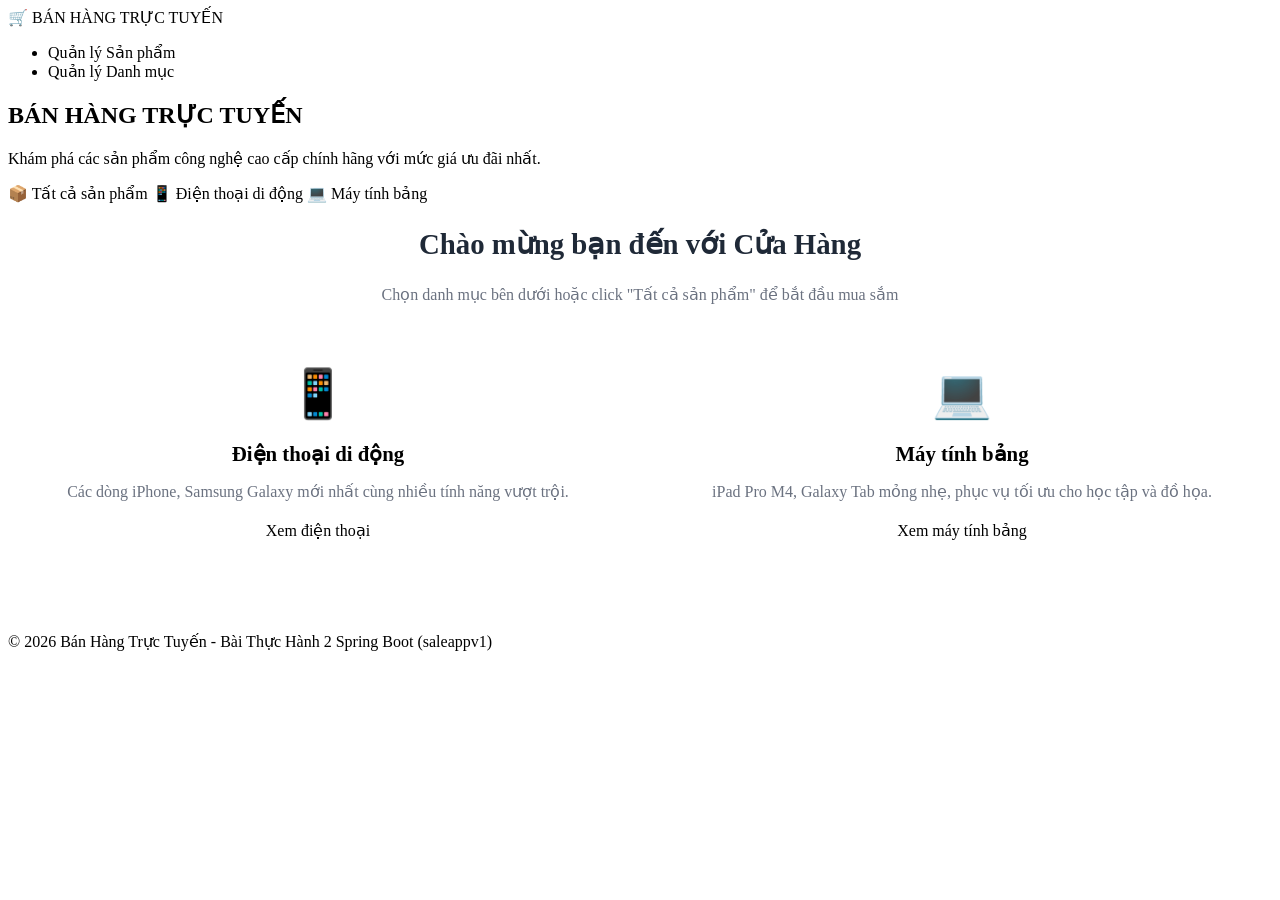
<file: src/main/resources/templates/index.html>
<!DOCTYPE html>
<html lang="vi" xmlns:th="http://www.thymeleaf.org">
<head>
    <meta charset="UTF-8">
    <meta name="viewport" content="width=device-width, initial-scale=1.0">
    <title>Bán Hàng Trực Tuyến - Trang Chủ</title>
    <link rel="stylesheet" th:href="@{/css/style.css}">
</head>
<body>

    <!-- Header Navigation -->
    <header>
        <div class="container navbar">
            <a th:href="@{/}" class="navbar-brand">
                🛒 BÁN HÀNG TRỰC TUYẾN
            </a>
            <nav>
                <ul class="nav-links">
                    <li><a th:href="@{/products}" class="nav-link">Quản lý Sản phẩm</a></li>
                    <li><a th:href="@{/categories}" class="nav-link">Quản lý Danh mục</a></li>
                </ul>
            </nav>
        </div>
    </header>

    <!-- Main Content -->
    <main>
        <section class="hero">
            <div class="container">
                <h1>BÁN HÀNG TRỰC TUYẾN</h1>
                <p>Khám phá các sản phẩm công nghệ cao cấp chính hãng với mức giá ưu đãi nhất.</p>
                
                <!-- Các liên kết theo yêu cầu đề bài -->
                <div class="hero-categories">
                    <a th:href="@{/products}" class="category-btn">
                        📦 Tất cả sản phẩm
                    </a>
                    <a th:href="@{/products(categoryId=1)}" class="category-btn">
                        📱 Điện thoại di động
                    </a>
                    <a th:href="@{/products(categoryId=2)}" class="category-btn">
                        💻 Máy tính bảng
                    </a>
                </div>
            </div>
        </section>

        <section class="container" style="margin-bottom: 60px;">
            <div style="text-align: center; margin-bottom: 30px;">
                <h2 style="font-size: 1.8rem; font-weight: 700; color: #1f2937;">Chào mừng bạn đến với Cửa Hàng</h2>
                <p style="color: #6b7280; margin-top: 8px;">Chọn danh mục bên dưới hoặc click "Tất cả sản phẩm" để bắt đầu mua sắm</p>
            </div>

            <div style="display: grid; grid-template-columns: repeat(auto-fit, minmax(300px, 1fr)); gap: 24px;">
                <div style="background: white; padding: 32px; border-radius: 12px; box-shadow: var(--shadow); text-align: center;">
                    <div style="font-size: 3rem; margin-bottom: 12px;">📱</div>
                    <h3 style="font-size: 1.3rem; margin-bottom: 10px;">Điện thoại di động</h3>
                    <p style="color: #6b7280; margin-bottom: 20px;">Các dòng iPhone, Samsung Galaxy mới nhất cùng nhiều tính năng vượt trội.</p>
                    <a th:href="@{/products(categoryId=1)}" class="btn-primary" style="display: inline-block;">Xem điện thoại</a>
                </div>

                <div style="background: white; padding: 32px; border-radius: 12px; box-shadow: var(--shadow); text-align: center;">
                    <div style="font-size: 3rem; margin-bottom: 12px;">💻</div>
                    <h3 style="font-size: 1.3rem; margin-bottom: 10px;">Máy tính bảng</h3>
                    <p style="color: #6b7280; margin-bottom: 20px;">iPad Pro M4, Galaxy Tab mỏng nhẹ, phục vụ tối ưu cho học tập và đồ họa.</p>
                    <a th:href="@{/products(categoryId=2)}" class="btn-primary" style="display: inline-block;">Xem máy tính bảng</a>
                </div>
            </div>
        </section>
    </main>

    <!-- Footer -->
    <footer>
        <div class="container">
            <p>&copy; 2026 Bán Hàng Trực Tuyến - Bài Thực Hành 2 Spring Boot (saleappv1)</p>
        </div>
    </footer>

</body>
</html>
</file>
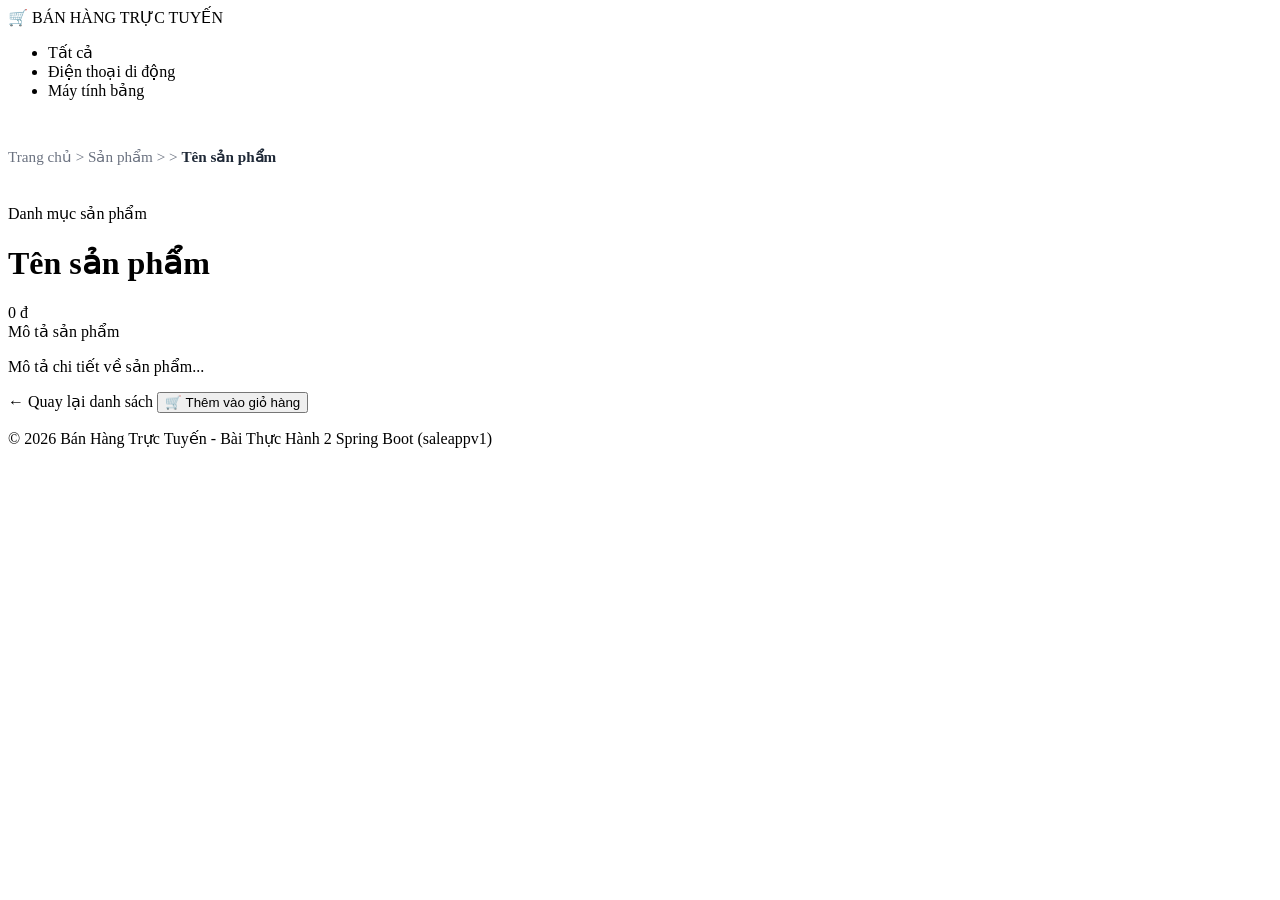
<file: src/main/resources/templates/product-detail.html>
<!DOCTYPE html>
<html lang="vi" xmlns:th="http://www.thymeleaf.org">
<head>
    <meta charset="UTF-8">
    <meta name="viewport" content="width=device-width, initial-scale=1.0">
    <title th:text="${product.name + ' - Bán Hàng Trực Tuyến'}">Chi Tiết Sản Phẩm</title>
    <link rel="stylesheet" th:href="@{/css/style.css}">
</head>
<body>

    <!-- Header Navigation -->
    <header>
        <div class="container navbar">
            <a th:href="@{/}" class="navbar-brand">
                🛒 BÁN HÀNG TRỰC TUYẾN
            </a>
            <nav>
                <ul class="nav-links">
                    <li><a th:href="@{/products}" class="nav-link">Tất cả</a></li>
                    <li><a th:href="@{/products(categoryId=1)}" class="nav-link">Điện thoại di động</a></li>
                    <li><a th:href="@{/products(categoryId=2)}" class="nav-link">Máy tính bảng</a></li>
                </ul>
            </nav>
        </div>
    </header>

    <!-- Main Content -->
    <main class="container" style="padding-top: 32px;">

        <!-- Breadcrumbs Navigation -->
        <div style="margin-bottom: 20px; font-size: 0.95rem; color: #6b7280;">
            <a th:href="@{/}" style="color: #6b7280; text-decoration: none;">Trang chủ</a> &gt; 
            <a th:href="@{/products}" style="color: #6b7280; text-decoration: none;">Sản phẩm</a> &gt; 
            <span th:if="${category != null}">
                <a th:href="@{/products(categoryId=${category.id})}" th:text="${category.name}" style="color: #6b7280; text-decoration: none;"></a> &gt;
            </span>
            <span style="color: #1f2937; font-weight: 600;" th:text="${product.name}">Tên sản phẩm</span>
        </div>

        <!-- Yêu cầu 4: Trang chi tiết hiển thị tối thiểu: Hình ảnh, Tên, Mô tả, Giá, Danh mục -->
        <div class="detail-card">
            <!-- 1. Hình ảnh sản phẩm -->
            <div class="detail-img-container">
                <img th:src="${product.image}" th:alt="${product.name}" class="detail-img"
                     onerror="this.onerror=null; this.src='https://placehold.co/600x500?text=No+Image';">
            </div>

            <!-- Thông tin chi tiết -->
            <div class="detail-info">
                <!-- 5. Danh mục sản phẩm -->
                <span class="badge-category" th:text="${category != null ? category.name : 'Chưa phân loại'}">
                    Danh mục sản phẩm
                </span>

                <!-- 2. Tên sản phẩm -->
                <h1 class="detail-title" th:text="${product.name}">Tên sản phẩm</h1>

                <!-- 4. Giá sản phẩm -->
                <div class="detail-price" th:text="${#numbers.formatDecimal(product.price, 0, 'POINT', 0, 'POINT') + ' đ'}">
                    0 đ
                </div>

                <!-- 3. Mô tả sản phẩm -->
                <div class="detail-desc-title">Mô tả sản phẩm</div>
                <p class="detail-desc" th:text="${product.description}">
                    Mô tả chi tiết về sản phẩm...
                </p>

                <!-- Nút hành động -->
                <div class="detail-actions">
                    <a th:href="@{/products}" class="btn-outline">
                        ← Quay lại danh sách
                    </a>
                    <button class="btn-primary" onclick="alert('Đã thêm sản phẩm vào giỏ hàng thành công!')">
                        🛒 Thêm vào giỏ hàng
                    </button>
                </div>
            </div>
        </div>

    </main>

    <!-- Footer -->
    <footer>
        <div class="container">
            <p>&copy; 2026 Bán Hàng Trực Tuyến - Bài Thực Hành 2 Spring Boot (saleappv1)</p>
        </div>
    </footer>

</body>
</html>
</file>
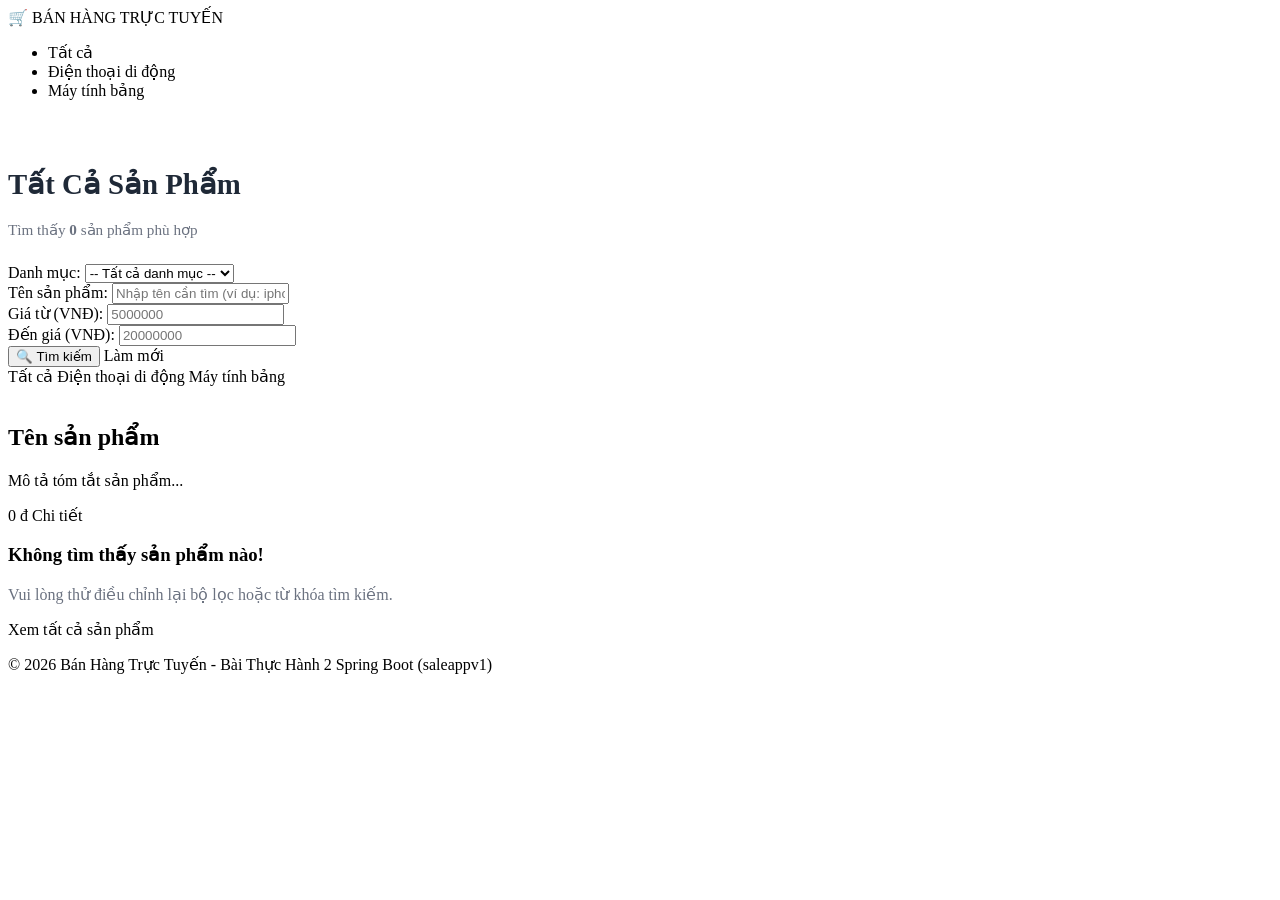
<file: src/main/resources/templates/products.html>
<!DOCTYPE html>
<html lang="vi" xmlns:th="http://www.thymeleaf.org">
<head>
    <meta charset="UTF-8">
    <meta name="viewport" content="width=device-width, initial-scale=1.0">
    <title>Danh Sách Sản Phẩm - Bán Hàng Trực Tuyến</title>
    <link rel="stylesheet" th:href="@{/css/style.css}">
</head>
<body>

    <!-- Header Navigation -->
    <header>
        <div class="container navbar">
            <a th:href="@{/}" class="navbar-brand">
                🛒 BÁN HÀNG TRỰC TUYẾN
            </a>
            <nav>
                <ul class="nav-links">
                    <li><a th:href="@{/products}" class="nav-link" th:classappend="${selectedCategoryId == null ? 'active' : ''}">Tất cả</a></li>
                    <li><a th:href="@{/products(categoryId=1)}" class="nav-link" th:classappend="${selectedCategoryId == 1 ? 'active' : ''}">Điện thoại di động</a></li>
                    <li><a th:href="@{/products(categoryId=2)}" class="nav-link" th:classappend="${selectedCategoryId == 2 ? 'active' : ''}">Máy tính bảng</a></li>
                </ul>
            </nav>
        </div>
    </header>

    <!-- Main Content -->
    <main class="container" style="padding-top: 32px;">

        <!-- Tiêu đề trang -->
        <div style="margin-bottom: 24px;">
            <h1 style="font-size: 1.8rem; font-weight: 800; color: #1f2937;">
                <span th:if="${selectedCategoryName != null}" th:text="${selectedCategoryName}"></span>
                <span th:unless="${selectedCategoryName != null}">Tất Cả Sản Phẩm</span>
            </h1>
            <p style="color: #6b7280; font-size: 0.95rem; margin-top: 4px;">
                Tìm thấy <strong th:text="${products.size()}">0</strong> sản phẩm phù hợp
            </p>
        </div>

        <!-- Yêu cầu 5: Khung tìm kiếm và lọc sản phẩm -->
        <div class="filter-card">
            <form th:action="@{/products}" method="get" class="filter-form">
                <!-- Chọn danh mục -->
                <div class="form-group">
                    <label for="categoryId">Danh mục:</label>
                    <select name="categoryId" id="categoryId" class="form-control">
                        <option value="" th:selected="${selectedCategoryId == null}">-- Tất cả danh mục --</option>
                        <option th:each="cat : ${categories}" 
                                th:value="${cat.id}" 
                                th:text="${cat.name}" 
                                th:selected="${cat.id == selectedCategoryId}">
                        </option>
                    </select>
                </div>

                <!-- Tìm theo từ khóa (keyword) -->
                <div class="form-group">
                    <label for="keyword">Tên sản phẩm:</label>
                    <input type="text" name="keyword" id="keyword" class="form-control" 
                           placeholder="Nhập tên cần tìm (ví dụ: iphone)..." 
                           th:value="${keyword}">
                </div>

                <!-- Tìm theo khoảng giá (fromPrice & toPrice) -->
                <div class="form-group">
                    <label for="fromPrice">Giá từ (VNĐ):</label>
                    <input type="number" name="fromPrice" id="fromPrice" class="form-control" 
                           placeholder="5000000" 
                           th:value="${fromPrice != null ? #numbers.formatDecimal(fromPrice, 0, 0) : ''}">
                </div>

                <div class="form-group">
                    <label for="toPrice">Đến giá (VNĐ):</label>
                    <input type="number" name="toPrice" id="toPrice" class="form-control" 
                           placeholder="20000000" 
                           th:value="${toPrice != null ? #numbers.formatDecimal(toPrice, 0, 0) : ''}">
                </div>

                <!-- Nút bấm lọc và reset -->
                <button type="submit" class="btn-primary">
                    🔍 Tìm kiếm
                </button>
                <a th:href="@{/products}" class="btn-outline">
                    Làm mới
                </a>
            </form>
        </div>

        <!-- Quick Filter Pills -->
        <div class="category-pills">
            <a th:href="@{/products}" class="pill-link" th:classappend="${selectedCategoryId == null ? 'active' : ''}">Tất cả</a>
            <a th:href="@{/products(categoryId=1)}" class="pill-link" th:classappend="${selectedCategoryId == 1 ? 'active' : ''}">Điện thoại di động</a>
            <a th:href="@{/products(categoryId=2)}" class="pill-link" th:classappend="${selectedCategoryId == 2 ? 'active' : ''}">Máy tính bảng</a>
        </div>

        <!-- Yêu cầu 3: Hiển thị danh sách sản phẩm dạng lưới (Grid) -->
        <div class="product-grid" th:if="${not #lists.isEmpty(products)}">
            <div class="product-card" th:each="p : ${products}">
                <div class="product-img-wrapper">
                    <!-- Hình ảnh sản phẩm -->
                    <img th:src="${p.image}" th:alt="${p.name}" class="product-img"
                         onerror="this.onerror=null; this.src='https://placehold.co/400x300?text=No+Image';">
                </div>
                <div class="product-body">
                    <!-- Tên sản phẩm dẫn đến trang chi tiết -->
                    <h2 class="product-title">
                        <a th:href="@{/products/{id}(id=${p.id})}" th:text="${p.name}">Tên sản phẩm</a>
                    </h2>
                    <!-- Mô tả sản phẩm -->
                    <p class="product-desc" th:text="${p.description}">Mô tả tóm tắt sản phẩm...</p>
                    
                    <div class="product-footer">
                        <!-- Giá sản phẩm -->
                        <span class="product-price" th:text="${#numbers.formatDecimal(p.price, 0, 'POINT', 0, 'POINT') + ' đ'}">
                            0 đ
                        </span>
                        <!-- Nút xem chi tiết -->
                        <a th:href="@{/products/{id}(id=${p.id})}" class="btn-primary btn-sm">
                            Chi tiết
                        </a>
                    </div>
                </div>
            </div>
        </div>

        <!-- Trạng thái không có sản phẩm nào -->
        <div class="empty-state" th:if="${#lists.isEmpty(products)}">
            <h3>Không tìm thấy sản phẩm nào!</h3>
            <p style="color: #6b7280; margin-bottom: 16px;">Vui lòng thử điều chỉnh lại bộ lọc hoặc từ khóa tìm kiếm.</p>
            <a th:href="@{/products}" class="btn-primary" style="display: inline-flex;">Xem tất cả sản phẩm</a>
        </div>

    </main>

    <!-- Footer -->
    <footer>
        <div class="container">
            <p>&copy; 2026 Bán Hàng Trực Tuyến - Bài Thực Hành 2 Spring Boot (saleappv1)</p>
        </div>
    </footer>

</body>
</html>
</file>
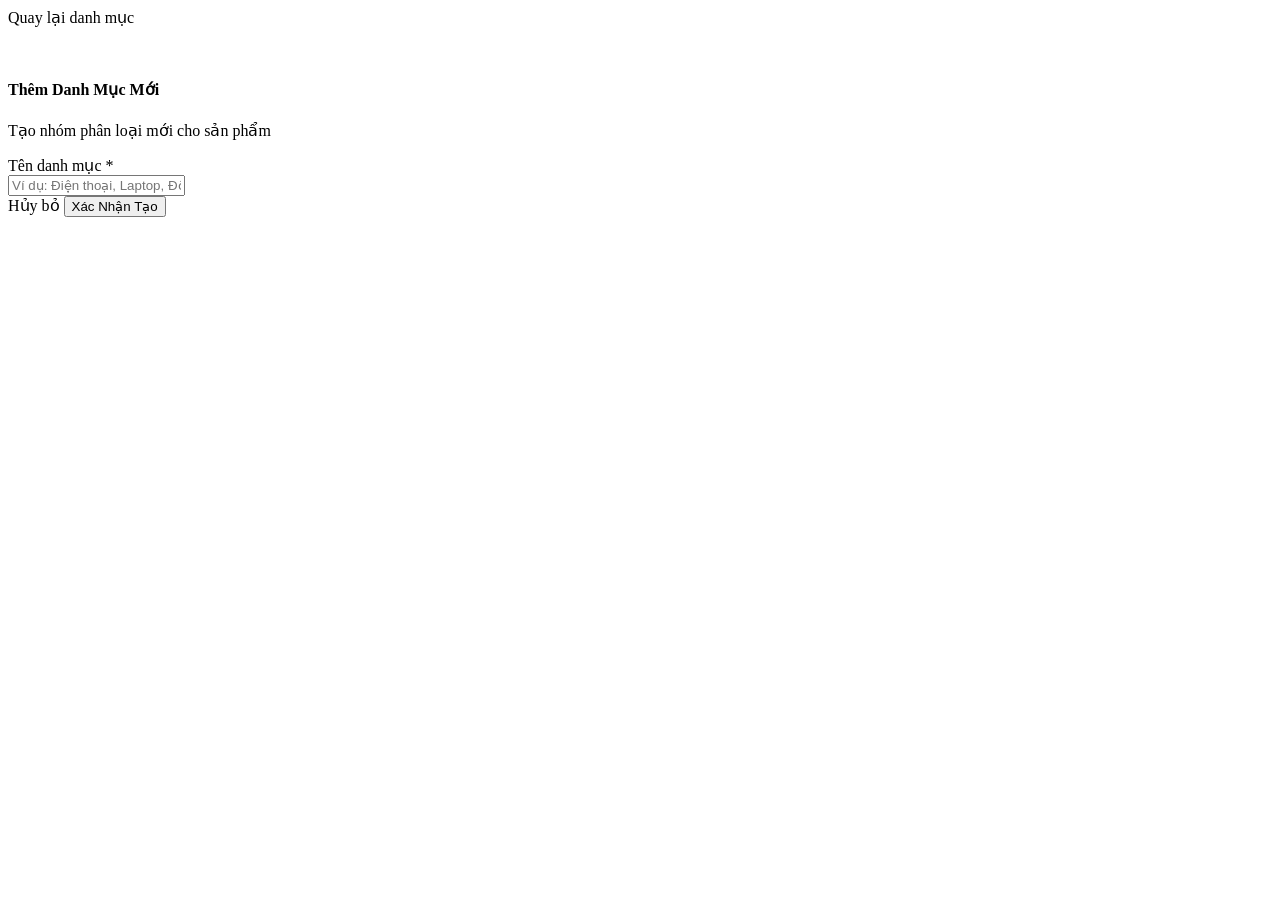
<file: src/main/resources/templates/categories/add-category.html>
<!DOCTYPE html>
<html xmlns:th="http://www.thymeleaf.org"
      xmlns:layout="http://www.ultraq.net.nz/thymeleaf/layout"
      layout:decorate="~{layout}">
<head>
    <title>Thêm Danh Mục Mới</title>
</head>
<body>
<section layout:fragment="content" class="container">
    <div class="row justify-content-center">
        <div class="col-lg-6 col-md-8">
            <!-- Navigation -->
            <div class="d-flex align-items-center justify-content-between mb-3">
                <a th:href="@{/categories}" class="btn btn-outline-secondary btn-sm d-inline-flex align-items-center gap-1 rounded-pill px-3">
                    <i class="bi bi-arrow-left"></i> Quay lại danh mục
                </a>
            </div>

            <!-- Card Form -->
            <div class="card card-custom border-0 shadow-sm">
                <div class="card-custom-header bg-white">
                    <div class="d-flex align-items-center gap-2">
                        <div class="brand-logo-badge" style="width: 32px; height: 32px; font-size: 0.95rem;">
                            <i class="bi bi-folder-plus"></i>
                        </div>
                        <div>
                            <h4 class="fw-bold text-dark mb-0">Thêm Danh Mục Mới</h4>
                            <p class="text-muted small mb-0">Tạo nhóm phân loại mới cho sản phẩm</p>
                        </div>
                    </div>
                </div>
                <div class="card-body p-4 p-md-5">
                    <form th:action="@{/categories/add}" th:object="${category}" method="post">
                        <div class="mb-4">
                            <label for="name" class="form-label fw-semibold text-secondary">
                                Tên danh mục <span class="text-danger">*</span>
                            </label>
                            <div class="input-group">
                                <span class="input-group-text bg-light text-muted"><i class="bi bi-tag"></i></span>
                                <input type="text" id="name" th:field="*{name}" class="form-control form-control-lg fs-6" placeholder="Ví dụ: Điện thoại, Laptop, Đồng hồ..." required />
                            </div>
                            <div class="text-danger small mt-1" th:if="${#fields.hasErrors('name')}" th:errors="*{name}"></div>
                        </div>

                        <div class="d-flex gap-2 justify-content-end pt-3 border-top">
                            <a th:href="@{/categories}" class="btn btn-outline-secondary px-4 rounded-pill">Hủy bỏ</a>
                            <button type="submit" class="btn btn-primary px-4 rounded-pill fw-semibold d-inline-flex align-items-center gap-2 shadow-sm">
                                <i class="bi bi-check2-circle"></i> Xác Nhận Tạo
                            </button>
                        </div>
                    </form>
                </div>
            </div>
        </div>
    </div>
</section>
</body>
</html>
</file>
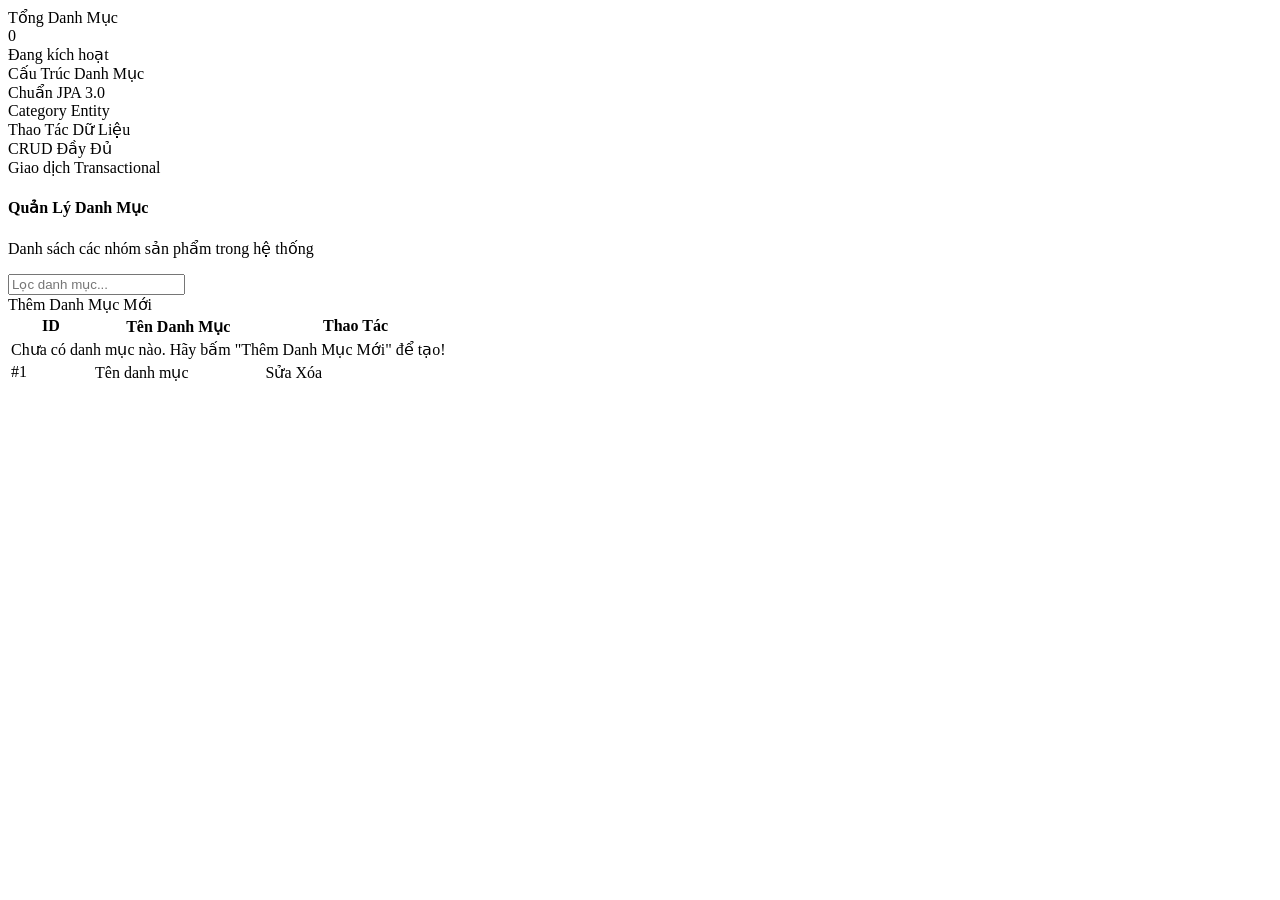
<file: src/main/resources/templates/categories/categories-list.html>
<!DOCTYPE html>
<html xmlns:th="http://www.thymeleaf.org"
      xmlns:layout="http://www.ultraq.net.nz/thymeleaf/layout"
      layout:decorate="~{layout}">
<head>
    <title>Danh Sách Danh Mục</title>
</head>
<body>
<section layout:fragment="content" class="container-fluid max-w-7xl px-lg-4">

    <!-- KPI Summary Stats -->
    <div class="row g-3 mb-4">
        <div class="col-12 col-md-4">
            <div class="stat-card d-flex align-items-center justify-content-between">
                <div>
                    <div class="text-muted small fw-semibold text-uppercase tracking-wider">Tổng Danh Mục</div>
                    <div class="fs-3 fw-bold text-dark mt-1" th:text="${#lists.size(categories)}">0</div>
                    <div class="small text-success mt-1"><i class="bi bi-check2-circle"></i> Đang kích hoạt</div>
                </div>
                <div class="stat-icon bg-primary-subtle text-primary">
                    <i class="bi bi-folder-fill"></i>
                </div>
            </div>
        </div>
        <div class="col-12 col-md-4">
            <div class="stat-card d-flex align-items-center justify-content-between">
                <div>
                    <div class="text-muted small fw-semibold text-uppercase tracking-wider">Cấu Trúc Danh Mục</div>
                    <div class="fs-3 fw-bold text-dark mt-1">Chuẩn JPA 3.0</div>
                    <div class="small text-info mt-1"><i class="bi bi-diagram-2"></i> Category Entity</div>
                </div>
                <div class="stat-icon bg-info-subtle text-info">
                    <i class="bi bi-diagram-3-fill"></i>
                </div>
            </div>
        </div>
        <div class="col-12 col-md-4">
            <div class="stat-card d-flex align-items-center justify-content-between">
                <div>
                    <div class="text-muted small fw-semibold text-uppercase tracking-wider">Thao Tác Dữ Liệu</div>
                    <div class="fs-3 fw-bold text-dark mt-1">CRUD Đầy Đủ</div>
                    <div class="small text-success mt-1"><i class="bi bi-shield-lock-fill"></i> Giao dịch Transactional</div>
                </div>
                <div class="stat-icon bg-success-subtle text-success">
                    <i class="bi bi-lightning-charge-fill"></i>
                </div>
            </div>
        </div>
    </div>

    <!-- Main Card -->
    <div class="card card-custom border-0 shadow-sm">
        <div class="card-custom-header bg-white">
            <div class="row g-3 align-items-center justify-content-between">
                <div class="col-12 col-md-6">
                    <h4 class="fw-bold text-dark mb-1">Quản Lý Danh Mục</h4>
                    <p class="text-muted small mb-0">Danh sách các nhóm sản phẩm trong hệ thống</p>
                </div>
                <div class="col-12 col-md-6">
                    <div class="d-flex flex-wrap align-items-center justify-content-md-end gap-2">
                        <!-- Search Category -->
                        <div class="input-group" style="max-width: 250px;">
                            <span class="input-group-text bg-light border-end-0 text-muted"><i class="bi bi-search"></i></span>
                            <input type="text" id="catSearchInput" class="form-control bg-light border-start-0 ps-0" placeholder="Lọc danh mục...">
                        </div>
                        <a th:href="@{/categories/add}" class="btn btn-primary d-inline-flex align-items-center gap-2 fw-semibold px-3">
                            <i class="bi bi-plus-circle"></i> Thêm Danh Mục Mới
                        </a>
                    </div>
                </div>
            </div>
        </div>

        <div class="table-responsive">
            <table class="table table-custom table-hover align-middle mb-0">
                <thead>
                    <tr>
                        <th style="width: 80px;" class="text-center">ID</th>
                        <th>Tên Danh Mục</th>
                        <th style="width: 180px;" class="text-center">Thao Tác</th>
                    </tr>
                </thead>
                <tbody id="catTableBody">
                    <tr th:if="${#lists.isEmpty(categories)}">
                        <td colspan="3" class="text-center py-5 text-muted">
                            <i class="bi bi-folder-x fs-1 d-block mb-2 text-secondary"></i>
                            Chưa có danh mục nào. Hãy bấm "Thêm Danh Mục Mới" để tạo!
                        </td>
                    </tr>
                    <tr th:each="category : ${categories}" class="cat-item-row" th:data-name="${category.name}">
                        <td class="text-center fw-bold text-secondary" th:text="'#' + ${category.id}">#1</td>
                        <td>
                            <div class="d-flex align-items-center gap-2">
                                <span class="badge bg-primary-subtle text-primary p-2 rounded-3">
                                    <i class="bi bi-tag-fill"></i>
                                </span>
                                <span class="fw-bold text-dark fs-6" th:text="${category.name}">Tên danh mục</span>
                            </div>
                        </td>
                        <td class="text-center">
                            <div class="btn-group" role="group">
                                <a th:href="@{/categories/edit/{id}(id=${category.id})}"
                                   class="btn btn-outline-primary btn-sm d-inline-flex align-items-center gap-1"
                                   title="Chỉnh sửa danh mục">
                                    <i class="bi bi-pencil-square"></i> Sửa
                                </a>
                                <a th:href="@{/categories/delete/{id}(id=${category.id})}"
                                   class="btn btn-outline-danger btn-sm d-inline-flex align-items-center gap-1"
                                   onclick="return confirm('Bạn có chắc chắn muốn xóa danh mục này?')"
                                   title="Xóa danh mục">
                                    <i class="bi bi-trash3"></i> Xóa
                                </a>
                            </div>
                        </td>
                    </tr>
                </tbody>
            </table>
        </div>
    </div>

    <!-- Live Category Filter Script -->
    <script>
        const catSearchInput = document.getElementById('catSearchInput');
        const catRows = document.querySelectorAll('.cat-item-row');

        catSearchInput.addEventListener('input', function() {
            const query = this.value.trim().toLowerCase();
            catRows.forEach(row => {
                const name = (row.getAttribute('data-name') || '').toLowerCase();
                if (!query || name.includes(query)) {
                    row.style.display = '';
                } else {
                    row.style.display = 'none';
                }
            });
        });
    </script>
</section>
</body>
</html>
</file>
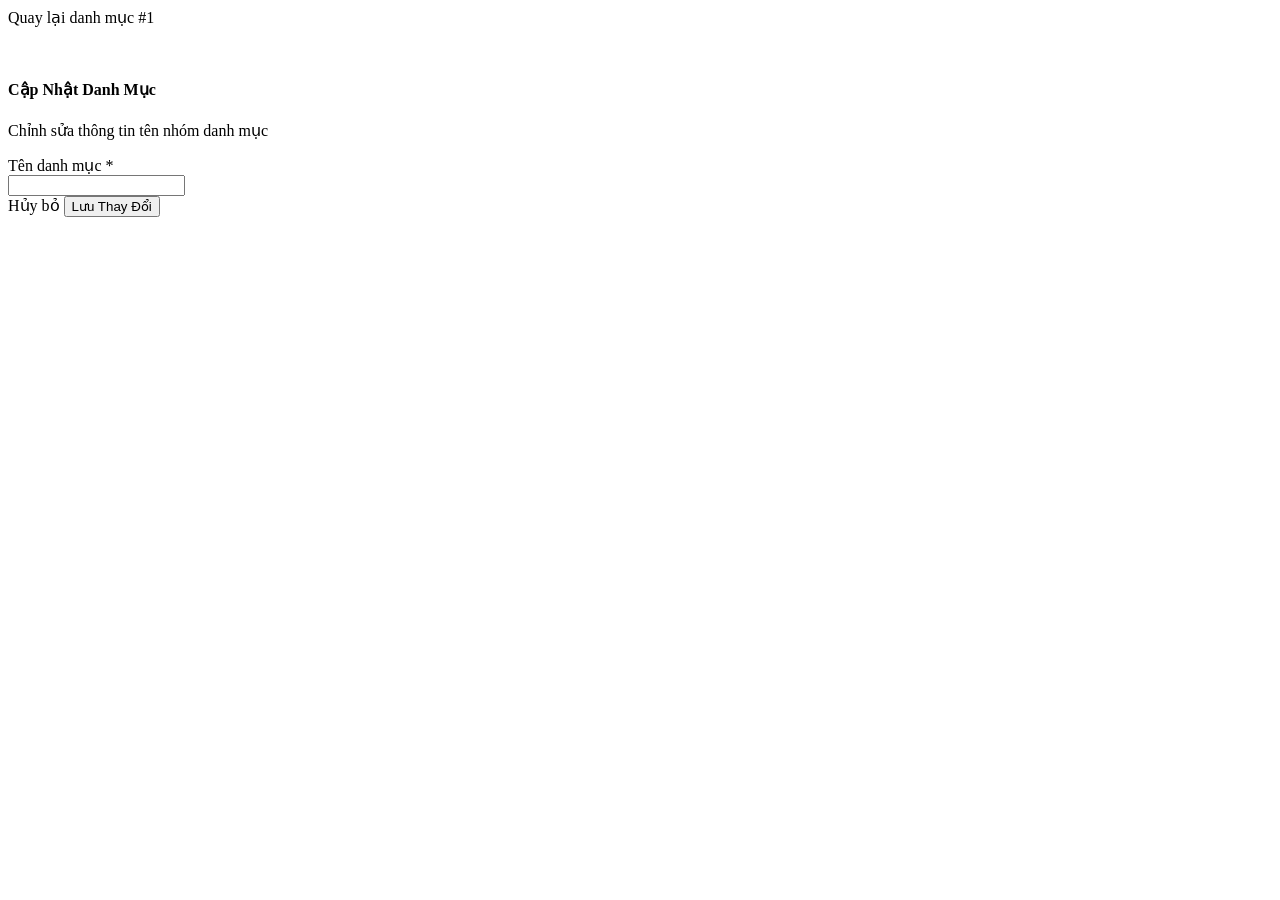
<file: src/main/resources/templates/categories/update-category.html>
<!DOCTYPE html>
<html xmlns:th="http://www.thymeleaf.org"
      xmlns:layout="http://www.ultraq.net.nz/thymeleaf/layout"
      layout:decorate="~{layout}">
<head>
    <title>Cập Nhật Danh Mục</title>
</head>
<body>
<section layout:fragment="content" class="container">
    <div class="row justify-content-center">
        <div class="col-lg-6 col-md-8">
            <!-- Navigation -->
            <div class="d-flex align-items-center justify-content-between mb-3">
                <a th:href="@{/categories}" class="btn btn-outline-secondary btn-sm d-inline-flex align-items-center gap-1 rounded-pill px-3">
                    <i class="bi bi-arrow-left"></i> Quay lại danh mục
                </a>
                <span class="badge bg-primary-subtle text-primary border border-primary-subtle px-3 py-1.5 rounded-pill" th:text="'ID Danh mục: #' + ${category.id}">#1</span>
            </div>

            <!-- Card Form -->
            <div class="card card-custom border-0 shadow-sm">
                <div class="card-custom-header bg-white">
                    <div class="d-flex align-items-center gap-2">
                        <div class="brand-logo-badge" style="width: 32px; height: 32px; font-size: 0.95rem;">
                            <i class="bi bi-pencil-square"></i>
                        </div>
                        <div>
                            <h4 class="fw-bold text-dark mb-0">Cập Nhật Danh Mục</h4>
                            <p class="text-muted small mb-0">Chỉnh sửa thông tin tên nhóm danh mục</p>
                        </div>
                    </div>
                </div>
                <div class="card-body p-4 p-md-5">
                    <form th:action="@{/categories/update/{id}(id=${category.id})}" th:object="${category}" method="post">
                        <div class="mb-4">
                            <label for="name" class="form-label fw-semibold text-secondary">
                                Tên danh mục <span class="text-danger">*</span>
                            </label>
                            <div class="input-group">
                                <span class="input-group-text bg-light text-muted"><i class="bi bi-tag"></i></span>
                                <input type="text" id="name" th:field="*{name}" class="form-control form-control-lg fs-6" required />
                            </div>
                            <div class="text-danger small mt-1" th:if="${#fields.hasErrors('name')}" th:errors="*{name}"></div>
                        </div>

                        <div class="d-flex gap-2 justify-content-end pt-3 border-top">
                            <a th:href="@{/categories}" class="btn btn-outline-secondary px-4 rounded-pill">Hủy bỏ</a>
                            <button type="submit" class="btn btn-primary px-4 rounded-pill fw-semibold d-inline-flex align-items-center gap-2 shadow-sm">
                                <i class="bi bi-save"></i> Lưu Thay Đổi
                            </button>
                        </div>
                    </form>
                </div>
            </div>
        </div>
    </div>
</section>
</body>
</html>
</file>
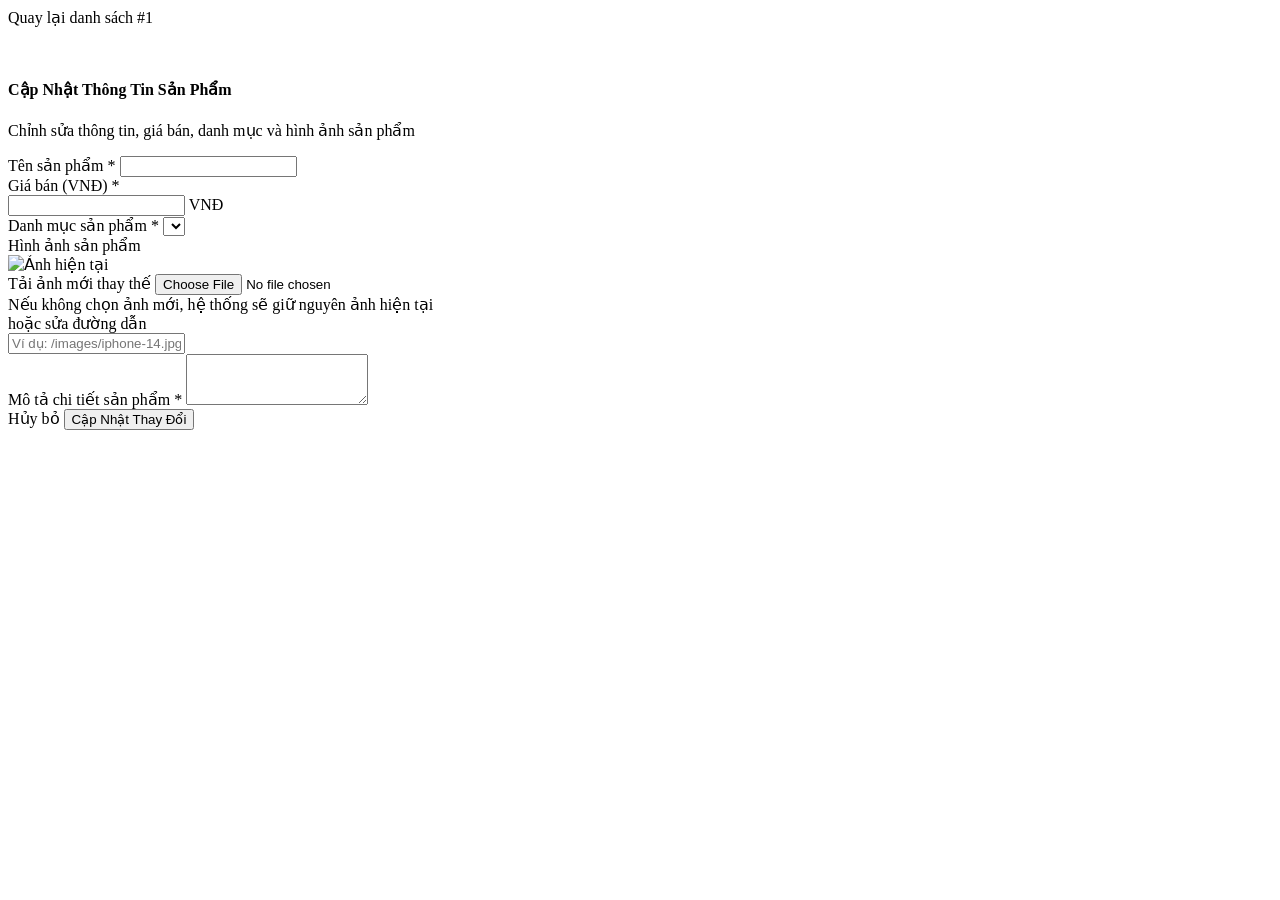
<file: src/main/resources/templates/products/update-product.html>
<!DOCTYPE html>
<html xmlns:th="http://www.thymeleaf.org"
      xmlns:layout="http://www.ultraq.net.nz/thymeleaf/layout"
      layout:decorate="~{layout}">
<head>
    <title>Cập Nhật Sản Phẩm</title>
</head>
<body>
<section layout:fragment="content" class="container">
    <div class="row justify-content-center">
        <div class="col-lg-8 col-md-10">
            
            <!-- Breadcrumb Navigation -->
            <div class="d-flex align-items-center justify-content-between mb-3">
                <a th:href="@{/products}" class="btn btn-outline-secondary btn-sm d-inline-flex align-items-center gap-1 rounded-pill px-3">
                    <i class="bi bi-arrow-left"></i> Quay lại danh sách
                </a>
                <span class="badge bg-primary-subtle text-primary border border-primary-subtle px-3 py-1.5 rounded-pill" th:text="'ID Sản phẩm: #' + ${product.id}">#1</span>
            </div>

            <!-- Card Form -->
            <div class="card card-custom border-0 shadow-sm">
                <div class="card-custom-header bg-white">
                    <div class="d-flex align-items-center gap-2">
                        <div class="brand-logo-badge" style="width: 32px; height: 32px; font-size: 0.95rem;">
                            <i class="bi bi-pencil-square"></i>
                        </div>
                        <div>
                            <h4 class="fw-bold text-dark mb-0">Cập Nhật Thông Tin Sản Phẩm</h4>
                            <p class="text-muted small mb-0">Chỉnh sửa thông tin, giá bán, danh mục và hình ảnh sản phẩm</p>
                        </div>
                    </div>
                </div>

                <div class="card-body p-4 p-md-5">
                    <form th:action="@{/products/update/{id}(id=${product.id})}" th:object="${product}" method="post" enctype="multipart/form-data">
                        
                        <!-- Product Name -->
                        <div class="mb-3">
                            <label for="name" class="form-label fw-semibold text-secondary">
                                Tên sản phẩm <span class="text-danger">*</span>
                            </label>
                            <input type="text" th:field="*{name}" class="form-control form-control-lg fs-6" id="name" required>
                            <div class="text-danger small mt-1" th:if="${#fields.hasErrors('name')}" th:errors="*{name}"></div>
                        </div>

                        <!-- Price & Category Grid -->
                        <div class="row g-3 mb-3">
                            <div class="col-md-6">
                                <label for="price" class="form-label fw-semibold text-secondary">
                                    Giá bán (VNĐ) <span class="text-danger">*</span>
                                </label>
                                <div class="input-group">
                                    <span class="input-group-text bg-light text-muted"><i class="bi bi-cash-stack"></i></span>
                                    <input type="number" step="0.01" th:field="*{price}" class="form-control" id="price" required>
                                    <span class="input-group-text bg-light text-muted">VNĐ</span>
                                </div>
                            </div>
                            <div class="col-md-6">
                                <label for="category" class="form-label fw-semibold text-secondary">
                                    Danh mục sản phẩm <span class="text-danger">*</span>
                                </label>
                                <select th:field="*{category}" class="form-select" id="category">
                                    <option th:each="cat : ${categories}" th:value="${cat.id}" th:text="${cat.name}"
                                            th:selected="${product.category != null and cat.id == product.category.id}"></option>
                                </select>
                            </div>
                        </div>

                        <!-- Image Section with Current Thumbnail & Live Upload Preview -->
                        <div class="mb-4">
                            <label class="form-label fw-semibold text-secondary">Hình ảnh sản phẩm</label>
                            <div class="border rounded-4 p-4 bg-light text-center">
                                
                                <!-- Current / Preview Image Display -->
                                <div id="previewContainer" class="mb-3">
                                    <img id="imagePreview"
                                         th:src="${product.image != null and !product.image.isEmpty() ? product.image : ''}"
                                         th:classappend="${product.image == null or product.image.isEmpty() ? 'd-none' : ''}"
                                         alt="Ảnh hiện tại"
                                         class="rounded-3 shadow border"
                                         style="max-height: 160px; object-fit: contain;">
                                    <div class="mt-2 text-muted small" id="imageFileName"
                                         th:text="${product.image != null and !product.image.isEmpty() ? 'Đường dẫn hiện tại: ' + product.image : ''}"></div>
                                </div>

                                <div class="mb-2">
                                    <label for="imageFile" class="btn btn-outline-primary btn-sm px-3 rounded-pill fw-medium cursor-pointer">
                                        <i class="bi bi-cloud-arrow-up me-1"></i> Tải ảnh mới thay thế
                                    </label>
                                    <input type="file" name="imageFile" id="imageFile" class="d-none" accept="image/*" onchange="handleFileSelect(this)">
                                </div>
                                <div class="text-muted small">Nếu không chọn ảnh mới, hệ thống sẽ giữ nguyên ảnh hiện tại</div>

                                <div class="d-flex align-items-center my-3 text-muted small">
                                    <div class="border-top flex-grow-1"></div>
                                    <span class="px-3">hoặc sửa đường dẫn</span>
                                    <div class="border-top flex-grow-1"></div>
                                </div>

                                <div class="input-group input-group-sm">
                                    <span class="input-group-text bg-white"><i class="bi bi-link-45deg"></i></span>
                                    <input type="text" th:field="*{image}" id="imageUrlInput" class="form-control" placeholder="Ví dụ: /images/iphone-14.jpg" oninput="handleUrlInput(this)">
                                </div>
                            </div>
                        </div>

                        <!-- Description -->
                        <div class="mb-4">
                            <label for="description" class="form-label fw-semibold text-secondary">
                                Mô tả chi tiết sản phẩm <span class="text-danger">*</span>
                            </label>
                            <textarea th:field="*{description}" class="form-control" id="description" rows="3" required></textarea>
                        </div>

                        <!-- Actions -->
                        <div class="d-flex gap-2 justify-content-end pt-3 border-top">
                            <a th:href="@{/products}" class="btn btn-outline-secondary px-4 rounded-pill">Hủy bỏ</a>
                            <button type="submit" class="btn btn-primary px-4 rounded-pill fw-semibold d-inline-flex align-items-center gap-2 shadow-sm">
                                <i class="bi bi-save"></i> Cập Nhật Thay Đổi
                            </button>
                        </div>
                    </form>
                </div>
            </div>
        </div>
    </div>

    <!-- Live Preview Script -->
    <script>
        function handleFileSelect(input) {
            if (input.files && input.files[0]) {
                const file = input.files[0];
                const reader = new FileReader();
                reader.onload = function(e) {
                    const preview = document.getElementById('imagePreview');
                    const nameLabel = document.getElementById('imageFileName');
                    preview.src = e.target.result;
                    preview.classList.remove('d-none');
                    nameLabel.textContent = 'Ảnh mới: ' + file.name + ' (' + Math.round(file.size / 1024) + ' KB)';
                }
                reader.readAsDataURL(file);
            }
        }

        function handleUrlInput(input) {
            const val = input.value.trim();
            if (val) {
                const preview = document.getElementById('imagePreview');
                const nameLabel = document.getElementById('imageFileName');
                preview.src = val;
                preview.classList.remove('d-none');
                nameLabel.textContent = 'Link ảnh: ' + val;
            }
        }
    </script>
</section>
</body>
</html>
</file>
